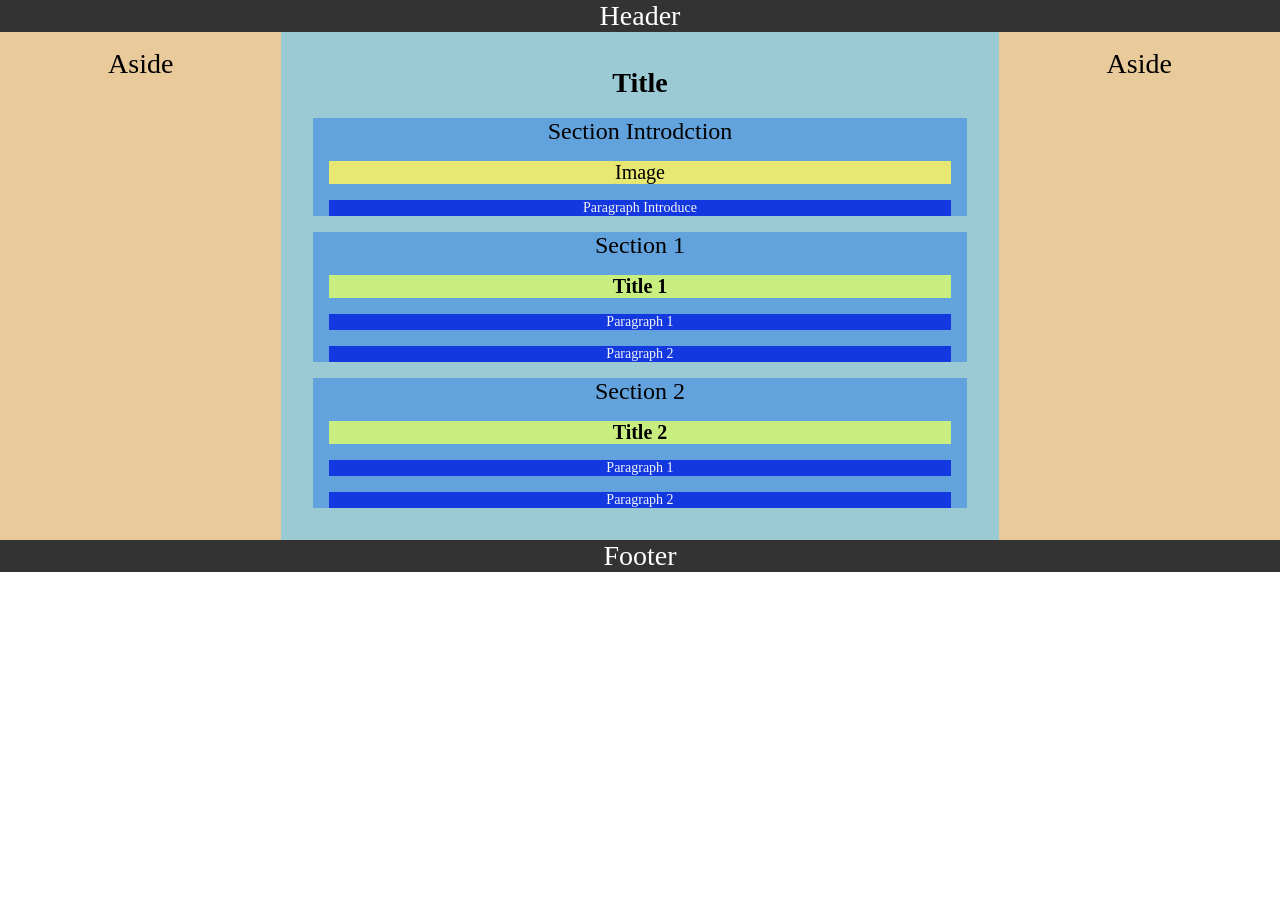
<file: CSS-Beginner/index.html>
<!DOCTYPE html>
<html lang="zh-Hant-TW">
    <head>
        <title>MyWeb</title>
        <meta charset="UTF-8">
        <meta name="viewport" content="width=device-width, initial-scale=1.0">
        <link href="style.css" rel="stylesheet" type="text/css">
    </head>
    <body>
        <header class="banner"> Header </header>

        <div class="container">
            <aside class="side-area"> Aside </aside>
            
            <main class="center-area">
                <h1 class="post-title">Title</h1>
                <section class="L1-section">
                    Section Introdction
                    <div class="divimg">Image</div>
                    <p class="content-paragraph"> Paragraph Introduce </p>
                </section>

                <section class="L1-section">
                    Section 1
                    <h1 class="section-title">Title 1</h1>
                    <p class="content-paragraph">Paragraph 1</p>
                    <p class="content-paragraph">Paragraph 2</p>
                </section>

                <section class="L1-section">
                    Section 2
                    <h1 class="section-title">Title 2</h1>
                    <p class="content-paragraph">Paragraph 1</p>
                    <p class="content-paragraph">Paragraph 2</p>
                </section>
            </main>

            <aside class="side-area"> Aside </aside>
        </div>

        <footer> Footer </footer>
    </body>
</html>
</file>
<file: CSS-Beginner/style.css>
:root {
    --center-width : 800px;
    --aside-width: 350px;
    --default-font-size: 18px;
    --note-font-size: 18px;
}

body {
    margin: 0;
    text-align: center;
    font-size: 28px;
}

.banner {
    background-color: #333;
    color: #ffffff;
}

.post-title {
    font-size: 28px;
}

.section-title {
    font-size: 20px;
    background-color: rgb(200, 238, 128);
    margin: 1rem;
}

.container {
    display: flex;
    flex-flow: row no-wrap;
    justify-content: center;
    background-color: #ffffff;
}

.side-area {
    flex: 2 2 var(--aside-width);
    max-width: var(--aside-width);
    padding: 1rem;
    background-color: rgb(233, 202, 155);
}

.center-area {
    flex: 1 1 var(--center-width);
    max-width: var(--center-width);
    padding: 1rem;
    background-color: rgb(155, 201, 212);
}

section {
    background-color: rgb(98, 162, 221);
    margin: 1rem;
    font-size: 24px;
}

.divimg {
    background-color: rgb(231, 231, 113);
    margin: 1rem;
    font-size: 20px;
}

p.content-paragraph {
    font-size: 14px;
    margin: 1rem;
    background-color: rgb(19, 56, 224);
    color: whitesmoke
}

footer {
    background-color: #333;
    color: #ffffff;
}
</file>
